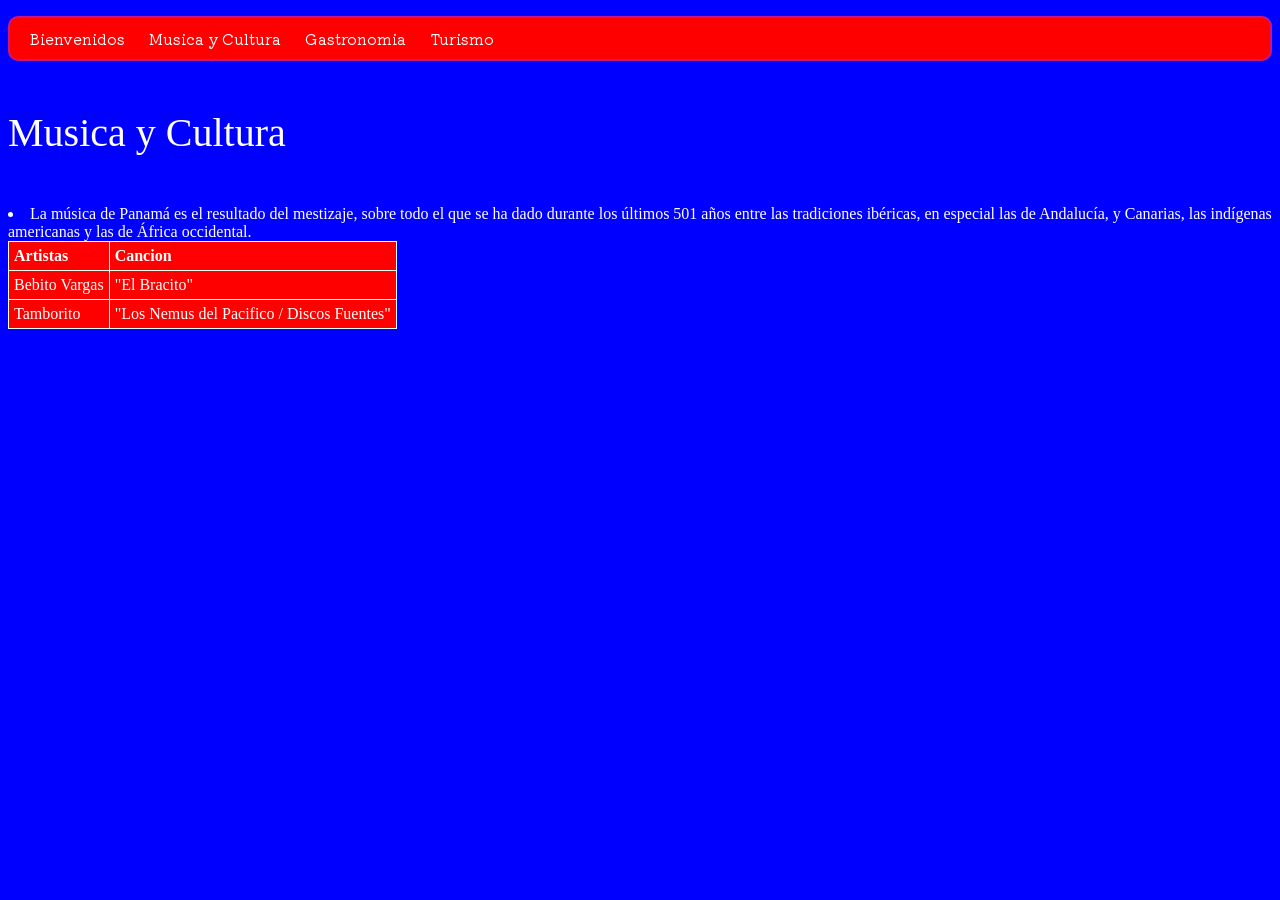
<file: cultura.html>
<!DOCTYPE html>
<html lang="en">
<head>
  <link rel="preconnect" href="https://fonts.gstatic.com">
<link href="https://fonts.googleapis.com/css2?family=Kiwi+Maru:wght@300&display=swap" rel="stylesheet">
  <link rel="preconnect" href="https://fonts.gstatic.com">
<link href="https://fonts.googleapis.com/css2?family=New+Tegomin&family=Train+One&display=swap" rel="stylesheet">
<link rel="stylesheet" href="style.css">
  <meta charset="UTF-8">
  <meta http-equiv="X-UA-Compatible" content="IE=edge">
  <meta name="viewport" content="width=device-width, initial-scale=1.0">
  <title>Musica y Cultura</title>
</head>
<body>
<header>
  <nav>
    <ul>
    <li><a href="index.html">Bienvenidos</a></li>
      <li><a href="cultura.html">Musica y Cultura</a></li>
      <li><a href="gastronomia.html">Gastronomia</a></li>
      <li><a href="turismo.html">Turismo</a></li>
  </ul>
  </nav>
</header>
<p>
  Musica y Cultura
</p>
<li>La música de Panamá es el resultado del mestizaje, sobre todo el que se ha dado durante los últimos 501 años entre las tradiciones ibéricas, en especial las de Andalucía, y Canarias, las indígenas americanas y las de África occidental.</li>
  <table>
	      <tr>
	        <th>Artistas</th>
	        <th>Cancion</th>
	      </tr>
	      <tr>
	        <td>Bebito Vargas</td>
	        <td>"El Bracito"</td>
	      </tr>
	      <tr>
	        <td>Tamborito</td>
	        <td>"Los Nemus del Pacifico / Discos Fuentes"</td>
	      </tr>

	    </table>


  <main></main>
  <footer></footer>
</body>
</html>
</file>
<file: style.css>
nav ul li {
  font-size:15px;
  display:inline;
  margin-left:10px;
  margin-right:10px;
  font-family: 'Kiwi Maru', serif;
}
p {
  color:white;
  font-size:40px;
 font-family: 'Caveat', cursive;
line-height: 1.6;
text-align: justify;
}
body {
 background-color:blue;
}
nav ul li {
    list-style-type: none;
}
nav ul {
  background-color: red;
  border-style: solid;
  border-color: MediumVioletRed;
  border-width: 2px;
  padding: 10px;
  border-radius: 10px;
}
nav ul li a {
    text-decoration: none;
    color: White;
}
img{
  widgth:400px;
  height:250px;
  border-radius: 10px;
}
ol li{
  color:white;
}
li {
  color:white;
}
table, th, td {
  border: 1px solid HoneyDew;
  border-collapse: collapse;
}
tr {
  background-color: Red;
}
th, td {
  vertical-align: top;
  padding: 5px;
  text-align: left;
}
th {
  color: white;
}
td {
  color: white;
}
body {
  background-image:https://i.pinimg.com/originals/57/20/eb/5720ebd0de026c17bfaa2229c93819a8.jpg;
  background-repeat: no-repeat;
  background-attachment: fixed;
  background-size: cover;
}
body {
  background-image: url();
  background-repeat: no-repeat;
}
h3 {
  color:white;
}
}
</file>
